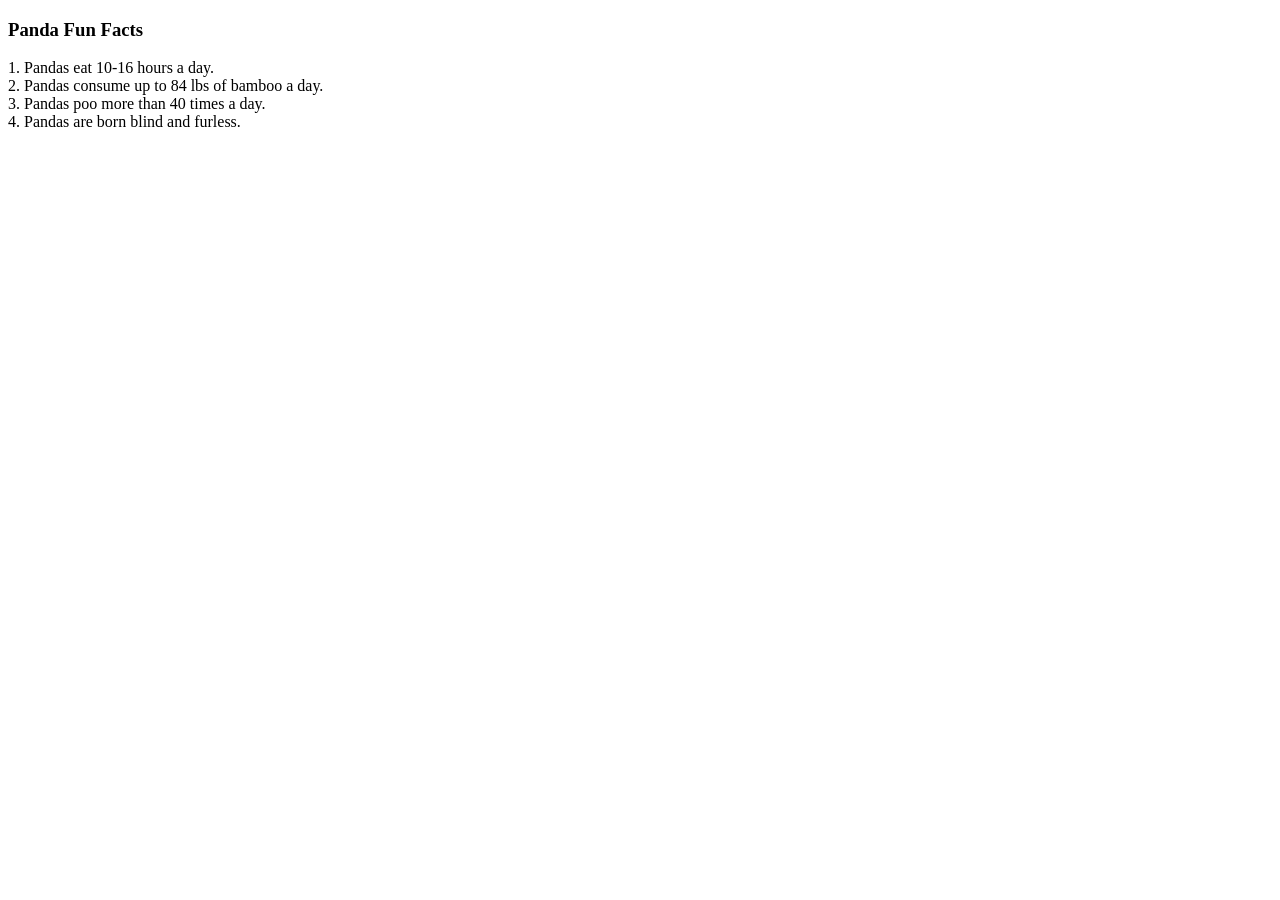
<file: funfacts.html>
<!DOCTYPE html>
<html>
  <body>
      <h3>Panda Fun Facts</h3>
      <p> 1. Pandas eat 10-16 hours a day. 
      <br>2. Pandas consume up to 84 lbs of bamboo a day.
      <br>3. Pandas poo more than 40 times a day.
      <br>4. Pandas are born blind and furless.</p>
      
  </body>
</html>
</file>
